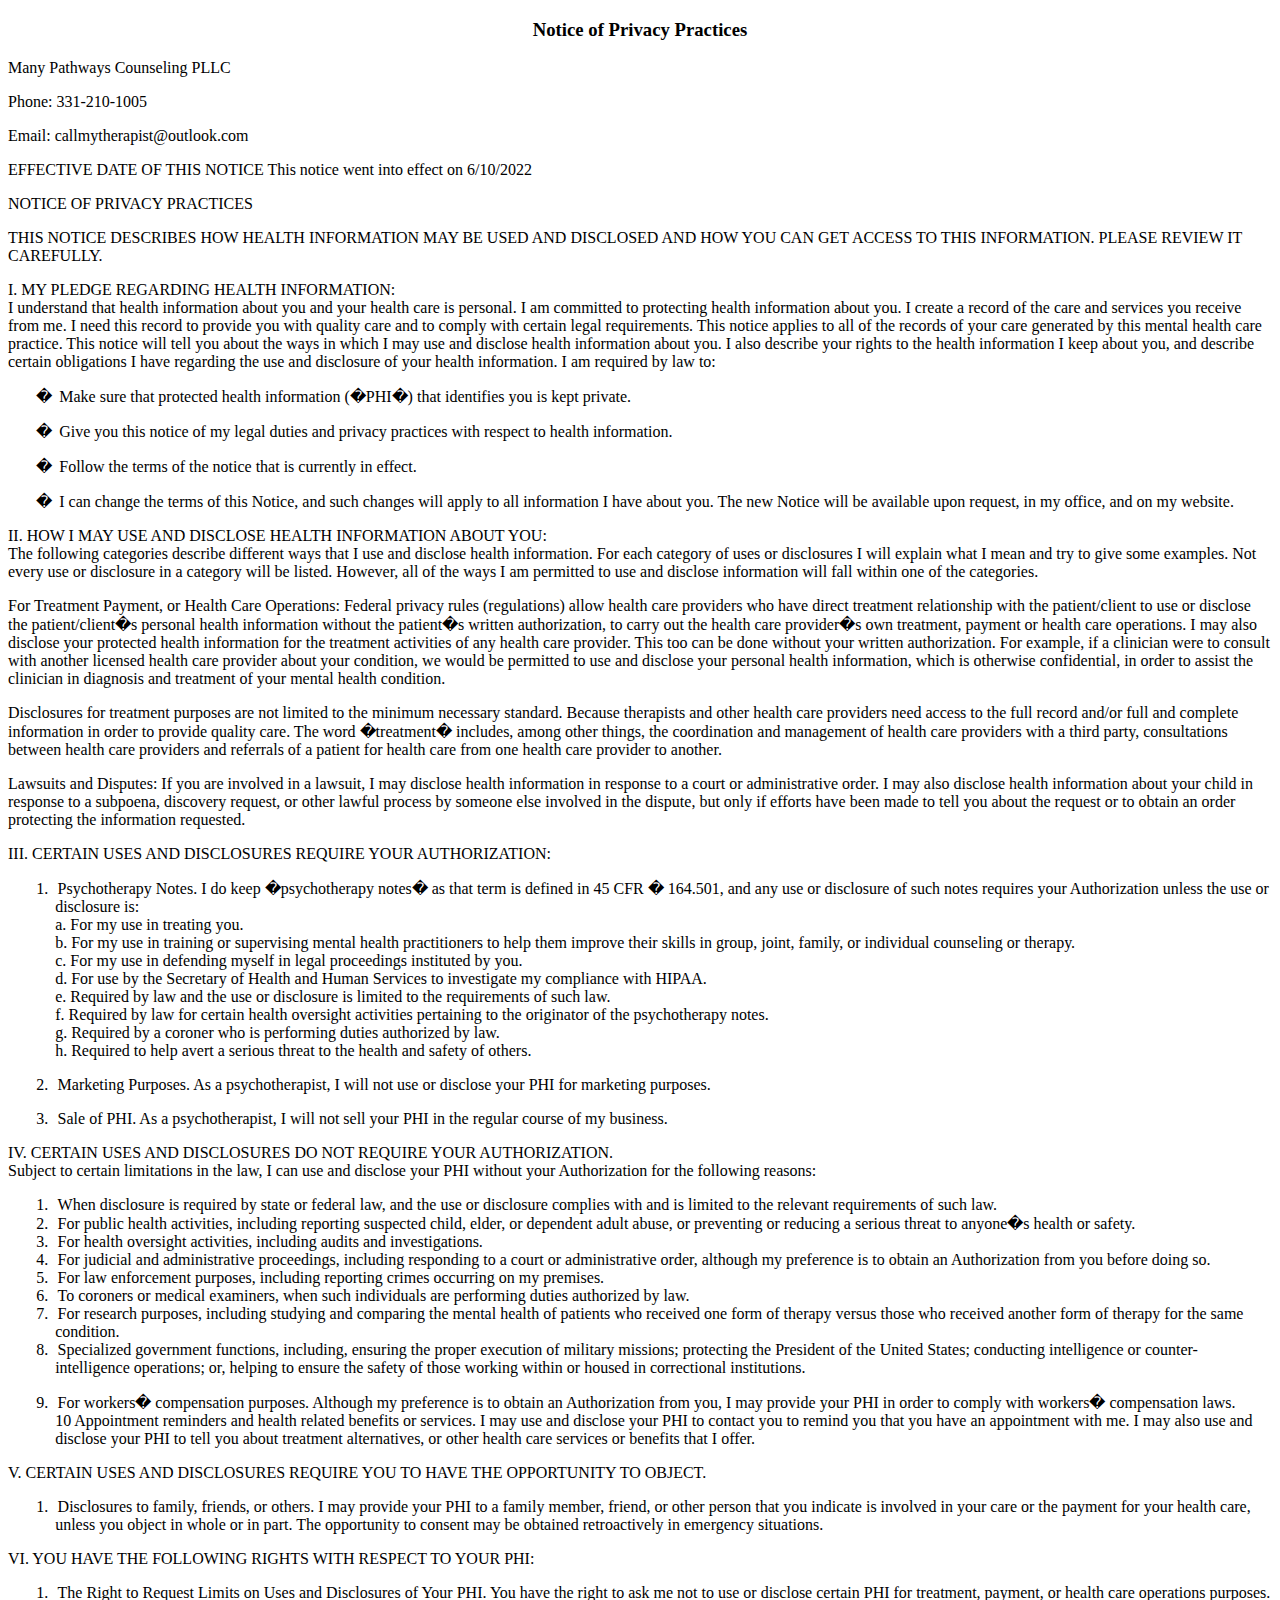
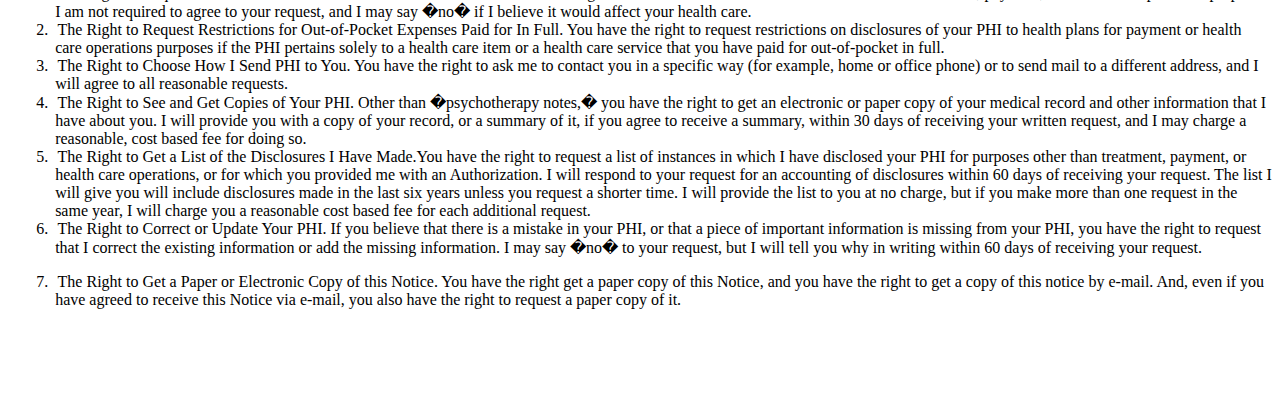
<file: PrivacyPractices.htm>
<!DOCTYPE html>
<html lang="en">
<head>

</head>

<body lang=EN-US style='tab-interval:.5in;word-wrap:break-word'>

<div class=WordSection1>

<h3 align=center style='text-align:center'><span style='mso-fareast-font-family:
NSimSun'>Notice of Privacy Practices<o:p></o:p></span></h3>

<p class=Textbody>Many Pathways Counseling PLLC<o:p></o:p></p>

<p class=Textbody>Phone: 331-210-1005<o:p></o:p></p>

<p class=Textbody>Email: callmytherapist@outlook.com<o:p></o:p></p>

<p class=Textbody>EFFECTIVE DATE OF THIS NOTICE This notice went into effect on
6/10/2022<o:p></o:p></p>

<p class=Textbody>NOTICE OF PRIVACY PRACTICES<o:p></o:p></p>

<p class=Textbody>THIS NOTICE DESCRIBES HOW HEALTH INFORMATION MAY BE USED AND
DISCLOSED AND HOW YOU CAN GET ACCESS TO THIS INFORMATION. PLEASE REVIEW IT
CAREFULLY.<o:p></o:p></p>

<p class=Textbody>I. MY PLEDGE REGARDING HEALTH INFORMATION:<br>
I understand that health information about you and your health care is
personal. I am committed to protecting health information about you. I create a
record of the care and services you receive from me. I need this record to
provide you with quality care and to comply with certain legal requirements.
This notice applies to <span class=GramE>all of</span> the records of your care
generated by this mental health care practice. This notice will tell you about
the ways in which I may use and disclose health information about you. I also
describe your rights to the health information I keep about <span class=GramE>you,
and</span> describe certain obligations I have regarding the use and disclosure
of your health information. I am required by law to:<o:p></o:p></p>

<p class=Textbody style='margin-left:35.35pt;text-indent:-14.15pt;mso-list:
l3 level1 lfo1'><![if !supportLists]><span style='font-family:OpenSymbol;
mso-fareast-font-family:OpenSymbol;mso-bidi-font-family:OpenSymbol'><span
style='mso-list:Ignore'>�<span style='font:7.0pt "Times New Roman"'>&nbsp;&nbsp;
</span></span></span><![endif]>Make sure that protected health information
(�PHI�) that identifies you is kept private.<o:p></o:p></p>

<p class=Textbody style='margin-left:35.35pt;text-indent:-14.15pt;mso-list:
l3 level1 lfo1'><![if !supportLists]><span style='font-family:OpenSymbol;
mso-fareast-font-family:OpenSymbol;mso-bidi-font-family:OpenSymbol'><span
style='mso-list:Ignore'>�<span style='font:7.0pt "Times New Roman"'>&nbsp;&nbsp;
</span></span></span><![endif]>Give you this notice of my legal duties and
privacy practices with respect to health information.<o:p></o:p></p>

<p class=Textbody style='margin-left:35.35pt;text-indent:-14.15pt;mso-list:
l3 level1 lfo1'><![if !supportLists]><span style='font-family:OpenSymbol;
mso-fareast-font-family:OpenSymbol;mso-bidi-font-family:OpenSymbol'><span
style='mso-list:Ignore'>�<span style='font:7.0pt "Times New Roman"'>&nbsp;&nbsp;
</span></span></span><![endif]>Follow the terms of the notice that is currently
in effect.<o:p></o:p></p>

<p class=Textbody style='margin-left:35.35pt;text-indent:-14.15pt;mso-list:
l3 level1 lfo1'><![if !supportLists]><span style='font-family:OpenSymbol;
mso-fareast-font-family:OpenSymbol;mso-bidi-font-family:OpenSymbol'><span
style='mso-list:Ignore'>�<span style='font:7.0pt "Times New Roman"'>&nbsp;&nbsp;
</span></span></span><![endif]>I can change the terms of this Notice, and such
changes will apply to all information I have about you. The new Notice will be
available upon request, in my office, and on my website.<o:p></o:p></p>

<p class=Textbody>II. HOW I MAY USE AND DISCLOSE HEALTH INFORMATION ABOUT YOU:<br>
The following categories describe different ways that I use and disclose health
information. For each category of uses or disclosures I will explain what I
mean and try to give some examples. Not every use or disclosure in a category
will be listed. However, <span class=GramE>all of</span> the ways I am
permitted to use and disclose information will fall within one of the
categories.<o:p></o:p></p>

<p class=Textbody>For Treatment Payment, or Health Care Operations: Federal
privacy rules (regulations) allow health care providers who have direct
treatment relationship with the patient/client to use or disclose the
patient/client�s personal health information without the patient�s written
authorization, to carry out the health care provider�s own treatment, <span
class=GramE>payment</span> or health care operations. I may also disclose your
protected health information for the treatment activities of any health care
provider. This too can be done without your written authorization. For example,
if a clinician were to consult with another licensed health care provider about
your condition, we would be permitted to use and disclose your personal health
information, which is otherwise confidential, <span class=GramE>in order to</span>
assist the clinician in diagnosis and treatment of your mental health
condition.<o:p></o:p></p>

<p class=Textbody>Disclosures for treatment purposes are not limited to the
minimum necessary standard. Because therapists and other health care providers
need access to the full record and/or full and complete information <span
class=GramE>in order to</span> provide quality care. The word �treatment�
includes, among other things, the coordination and management of health care
providers with a third party, consultations between health care providers and
referrals of a patient for health care from one health care provider to
another.<o:p></o:p></p>

<p class=Textbody>Lawsuits and Disputes: If you are involved in a lawsuit, I
may disclose health information in response to a court or administrative order.
I may also disclose health information about your child in response to a
subpoena, discovery request, or other lawful process by someone else involved
in the dispute, but only if efforts have been made to tell you about the
request or to obtain an order protecting the information requested.<o:p></o:p></p>

<p class=Textbody>III. CERTAIN USES AND DISCLOSURES REQUIRE YOUR AUTHORIZATION:<o:p></o:p></p>

<p class=Textbody style='margin-left:35.35pt;text-indent:-14.15pt;mso-list:
l1 level1 lfo2'><![if !supportLists]><span style='mso-fareast-font-family:"Liberation Serif";
mso-bidi-font-family:"Liberation Serif"'><span style='mso-list:Ignore'>1.<span
style='font:7.0pt "Times New Roman"'>&nbsp;&nbsp;&nbsp; </span></span></span><![endif]>Psychotherapy
Notes. I do keep �psychotherapy notes� as that term is defined in 45 CFR �
164.501, and any use or disclosure of such notes requires your Authorization
unless the use or disclosure is:<br>
a. For my use in treating you.<br>
b. For my use in training or supervising mental health practitioners to help
them improve their skills in group, joint, family, or individual counseling or
therapy.<br>
c. For my use in defending myself in legal proceedings instituted by you.<br>
d. For use by the Secretary of Health and Human Services to investigate my
compliance with HIPAA.<br>
e. Required by law and the use or disclosure is limited to the requirements of
such law.<br>
f. Required by law for certain health oversight activities pertaining to the
originator of the psychotherapy notes.<br>
g. Required by a coroner who is performing duties authorized by law.<br>
h. Required to help avert a serious threat to the health and safety of others.<o:p></o:p></p>

<p class=Textbody style='margin-left:35.35pt;text-indent:-14.15pt;mso-list:
l1 level1 lfo2'><![if !supportLists]><span style='mso-fareast-font-family:"Liberation Serif";
mso-bidi-font-family:"Liberation Serif"'><span style='mso-list:Ignore'>2.<span
style='font:7.0pt "Times New Roman"'>&nbsp;&nbsp;&nbsp; </span></span></span><![endif]>Marketing
Purposes. As a psychotherapist, I will not use or disclose your PHI for
marketing purposes.<o:p></o:p></p>

<p class=Textbody style='margin-left:35.35pt;text-indent:-14.15pt;mso-list:
l1 level1 lfo2'><![if !supportLists]><span style='mso-fareast-font-family:"Liberation Serif";
mso-bidi-font-family:"Liberation Serif"'><span style='mso-list:Ignore'>3.<span
style='font:7.0pt "Times New Roman"'>&nbsp;&nbsp;&nbsp; </span></span></span><![endif]>Sale
of PHI. As a psychotherapist, I will not sell your PHI in the regular course of
my business.<o:p></o:p></p>

<p class=Textbody>IV. CERTAIN USES AND DISCLOSURES DO NOT REQUIRE YOUR
AUTHORIZATION.<br>
Subject to certain limitations in the law, I can use and disclose your PHI
without your Authorization for the following reasons:<o:p></o:p></p>

<p class=Textbody style='margin-top:0in;margin-right:0in;margin-bottom:0in;
margin-left:35.35pt;text-indent:-14.15pt;mso-list:l2 level1 lfo3'><![if !supportLists]><span
style='mso-fareast-font-family:"Liberation Serif";mso-bidi-font-family:"Liberation Serif"'><span
style='mso-list:Ignore'>1.<span style='font:7.0pt "Times New Roman"'>&nbsp;&nbsp;&nbsp;
</span></span></span><![endif]>When disclosure is required by state or federal
law, and the use or disclosure complies with and is limited to the relevant
requirements of such law.<o:p></o:p></p>

<p class=Textbody style='margin-top:0in;margin-right:0in;margin-bottom:0in;
margin-left:35.35pt;text-indent:-14.15pt;mso-list:l2 level1 lfo3'><![if !supportLists]><span
style='mso-fareast-font-family:"Liberation Serif";mso-bidi-font-family:"Liberation Serif"'><span
style='mso-list:Ignore'>2.<span style='font:7.0pt "Times New Roman"'>&nbsp;&nbsp;&nbsp;
</span></span></span><![endif]>For public health activities, including
reporting suspected child, elder, or dependent adult abuse, or preventing or
reducing a serious threat to anyone�s health or safety.<o:p></o:p></p>

<p class=Textbody style='margin-top:0in;margin-right:0in;margin-bottom:0in;
margin-left:35.35pt;text-indent:-14.15pt;mso-list:l2 level1 lfo3'><![if !supportLists]><span
style='mso-fareast-font-family:"Liberation Serif";mso-bidi-font-family:"Liberation Serif"'><span
style='mso-list:Ignore'>3.<span style='font:7.0pt "Times New Roman"'>&nbsp;&nbsp;&nbsp;
</span></span></span><![endif]>For health oversight activities, including
audits and investigations.<o:p></o:p></p>

<p class=Textbody style='margin-top:0in;margin-right:0in;margin-bottom:0in;
margin-left:35.35pt;text-indent:-14.15pt;mso-list:l2 level1 lfo3'><![if !supportLists]><span
style='mso-fareast-font-family:"Liberation Serif";mso-bidi-font-family:"Liberation Serif"'><span
style='mso-list:Ignore'>4.<span style='font:7.0pt "Times New Roman"'>&nbsp;&nbsp;&nbsp;
</span></span></span><![endif]>For judicial and administrative proceedings,
including responding to a court or administrative order, although my preference
is to obtain an Authorization from you before doing so.<o:p></o:p></p>

<p class=Textbody style='margin-top:0in;margin-right:0in;margin-bottom:0in;
margin-left:35.35pt;text-indent:-14.15pt;mso-list:l2 level1 lfo3'><![if !supportLists]><span
style='mso-fareast-font-family:"Liberation Serif";mso-bidi-font-family:"Liberation Serif"'><span
style='mso-list:Ignore'>5.<span style='font:7.0pt "Times New Roman"'>&nbsp;&nbsp;&nbsp;
</span></span></span><![endif]>For law enforcement purposes, including
reporting crimes occurring on my premises.<o:p></o:p></p>

<p class=Textbody style='margin-top:0in;margin-right:0in;margin-bottom:0in;
margin-left:35.35pt;text-indent:-14.15pt;mso-list:l2 level1 lfo3'><![if !supportLists]><span
style='mso-fareast-font-family:"Liberation Serif";mso-bidi-font-family:"Liberation Serif"'><span
style='mso-list:Ignore'>6.<span style='font:7.0pt "Times New Roman"'>&nbsp;&nbsp;&nbsp;
</span></span></span><![endif]>To coroners or medical examiners, when such
individuals are performing duties authorized by law.<o:p></o:p></p>

<p class=Textbody style='margin-top:0in;margin-right:0in;margin-bottom:0in;
margin-left:35.35pt;text-indent:-14.15pt;mso-list:l2 level1 lfo3'><![if !supportLists]><span
style='mso-fareast-font-family:"Liberation Serif";mso-bidi-font-family:"Liberation Serif"'><span
style='mso-list:Ignore'>7.<span style='font:7.0pt "Times New Roman"'>&nbsp;&nbsp;&nbsp;
</span></span></span><![endif]>For research purposes, including studying and
comparing the mental health of patients who received one form of therapy versus
those who received another form of therapy for the same condition.<o:p></o:p></p>

<p class=Textbody style='margin-top:0in;margin-right:0in;margin-bottom:0in;
margin-left:35.35pt;text-indent:-14.15pt;mso-list:l2 level1 lfo3'><![if !supportLists]><span
style='mso-fareast-font-family:"Liberation Serif";mso-bidi-font-family:"Liberation Serif"'><span
style='mso-list:Ignore'>8.<span style='font:7.0pt "Times New Roman"'>&nbsp;&nbsp;&nbsp;
</span></span></span><![endif]>Specialized government functions, including,
ensuring the proper execution of military missions; protecting the President of
the United States; conducting intelligence or counter-intelligence operations;
or, helping to ensure the safety of those working within or housed in
correctional institutions.<o:p></o:p></p>

<p class=Textbody style='margin-left:35.35pt;text-indent:-14.15pt;mso-list:
l2 level1 lfo3'><![if !supportLists]><span style='mso-fareast-font-family:"Liberation Serif";
mso-bidi-font-family:"Liberation Serif"'><span style='mso-list:Ignore'>9.<span
style='font:7.0pt "Times New Roman"'>&nbsp;&nbsp;&nbsp; </span></span></span><![endif]>For
workers� compensation purposes. Although my preference is to obtain an
Authorization from you, I may provide your PHI <span class=GramE>in order to</span>
comply with workers� compensation laws.<br>
10 Appointment reminders and health related benefits or services. I may use and
disclose your PHI to contact you to remind you that you have an appointment
with me. I may also use and disclose your PHI to tell you about treatment
alternatives, or other health care services or benefits that I offer.<o:p></o:p></p>

<p class=Textbody>V. CERTAIN USES AND DISCLOSURES REQUIRE YOU TO HAVE THE
OPPORTUNITY TO OBJECT.<o:p></o:p></p>

<p class=Textbody style='margin-left:35.35pt;text-indent:-14.15pt;mso-list:
l4 level1 lfo4'><![if !supportLists]><span style='mso-fareast-font-family:"Liberation Serif";
mso-bidi-font-family:"Liberation Serif"'><span style='mso-list:Ignore'>1.<span
style='font:7.0pt "Times New Roman"'>&nbsp;&nbsp;&nbsp; </span></span></span><![endif]>Disclosures
to family, friends, or others. I may provide your PHI to a family member,
friend, or other person that you indicate is involved in your care or the
payment for your health care, unless you object in whole or in part. The
opportunity to consent may be obtained retroactively in emergency situations.<o:p></o:p></p>

<p class=Textbody>VI. YOU HAVE THE FOLLOWING RIGHTS WITH RESPECT TO YOUR PHI:<o:p></o:p></p>

<p class=Textbody style='margin-top:0in;margin-right:0in;margin-bottom:0in;
margin-left:35.35pt;text-indent:-14.15pt;mso-list:l0 level1 lfo5'><![if !supportLists]><span
style='mso-fareast-font-family:"Liberation Serif";mso-bidi-font-family:"Liberation Serif"'><span
style='mso-list:Ignore'>1.<span style='font:7.0pt "Times New Roman"'>&nbsp;&nbsp;&nbsp;
</span></span></span><![endif]>The Right to Request Limits on Uses and
Disclosures of Your PHI. You have the right to ask me not to use or disclose
certain PHI for treatment, payment, or health care operations purposes. I am
not required to agree to your request, and I may say �no� if I <span
class=GramE>believe</span> it would affect your health care.<o:p></o:p></p>

<p class=Textbody style='margin-top:0in;margin-right:0in;margin-bottom:0in;
margin-left:35.35pt;text-indent:-14.15pt;mso-list:l0 level1 lfo5'><![if !supportLists]><span
style='mso-fareast-font-family:"Liberation Serif";mso-bidi-font-family:"Liberation Serif"'><span
style='mso-list:Ignore'>2.<span style='font:7.0pt "Times New Roman"'>&nbsp;&nbsp;&nbsp;
</span></span></span><![endif]>The Right to Request Restrictions for
Out-of-Pocket Expenses Paid for In Full. You have the right to request
restrictions on disclosures of your PHI to health plans for payment or health
care operations purposes if the PHI pertains solely to a health care item or a
health care service that you have paid for out-of-pocket in full.<o:p></o:p></p>

<p class=Textbody style='margin-top:0in;margin-right:0in;margin-bottom:0in;
margin-left:35.35pt;text-indent:-14.15pt;mso-list:l0 level1 lfo5'><![if !supportLists]><span
style='mso-fareast-font-family:"Liberation Serif";mso-bidi-font-family:"Liberation Serif"'><span
style='mso-list:Ignore'>3.<span style='font:7.0pt "Times New Roman"'>&nbsp;&nbsp;&nbsp;
</span></span></span><![endif]>The Right to Choose How I Send PHI to You. You
have the right to ask me to contact you in a specific way (for example, home or
office phone) or to send mail to a different address, and I will agree to all
reasonable requests.<o:p></o:p></p>

<p class=Textbody style='margin-top:0in;margin-right:0in;margin-bottom:0in;
margin-left:35.35pt;text-indent:-14.15pt;mso-list:l0 level1 lfo5'><![if !supportLists]><span
style='mso-fareast-font-family:"Liberation Serif";mso-bidi-font-family:"Liberation Serif"'><span
style='mso-list:Ignore'>4.<span style='font:7.0pt "Times New Roman"'>&nbsp;&nbsp;&nbsp;
</span></span></span><![endif]>The Right to See and Get Copies of Your PHI.
Other than �psychotherapy notes,� you have the right to get an electronic or
paper copy of your medical record and other information that I have about you.
I will provide you with a copy of your record, or a summary of it, if you agree
to receive a summary, within 30 days of receiving your written request, and I
may charge a reasonable, <span class=GramE>cost based</span> fee for doing so.<o:p></o:p></p>

<p class=Textbody style='margin-top:0in;margin-right:0in;margin-bottom:0in;
margin-left:35.35pt;text-indent:-14.15pt;mso-list:l0 level1 lfo5'><![if !supportLists]><span
style='mso-fareast-font-family:"Liberation Serif";mso-bidi-font-family:"Liberation Serif"'><span
style='mso-list:Ignore'>5.<span style='font:7.0pt "Times New Roman"'>&nbsp;&nbsp;&nbsp;
</span></span></span><![endif]>The Right to Get a List of the Disclosures I
Have <span class=SpellE>Made.You</span> have the right to request a list of
instances in which I have disclosed your PHI for purposes other than treatment,
payment, or health care operations, or for which you provided me with an
Authorization. I will respond to your request for an accounting of disclosures
within 60 days of receiving your request. The list I will give you will include
disclosures made in the last six years unless you request a shorter time. I
will provide the list to you at no charge, but if you make more than one
request in the same year, I will charge you a reasonable <span class=GramE>cost
based</span> fee for each additional request.<o:p></o:p></p>

<p class=Textbody style='margin-top:0in;margin-right:0in;margin-bottom:0in;
margin-left:35.35pt;text-indent:-14.15pt;mso-list:l0 level1 lfo5'><![if !supportLists]><span
style='mso-fareast-font-family:"Liberation Serif";mso-bidi-font-family:"Liberation Serif"'><span
style='mso-list:Ignore'>6.<span style='font:7.0pt "Times New Roman"'>&nbsp;&nbsp;&nbsp;
</span></span></span><![endif]>The Right to Correct or Update Your PHI. If you
believe that there is a mistake in your PHI, or that a piece of important
information is missing from your PHI, you have the right to request that I
correct the existing information or add the missing information. I may say �no�
to your request, but I will tell you why in writing within 60 days of receiving
your request.<o:p></o:p></p>

<p class=Textbody style='margin-left:35.35pt;text-indent:-14.15pt;mso-list:
l0 level1 lfo5'><![if !supportLists]><span style='mso-fareast-font-family:"Liberation Serif";
mso-bidi-font-family:"Liberation Serif"'><span style='mso-list:Ignore'>7.<span
style='font:7.0pt "Times New Roman"'>&nbsp;&nbsp;&nbsp; </span></span></span><![endif]>The
Right to Get a Paper or Electronic Copy of this Notice. You have the right get
a paper copy of this Notice, and you have the right to get a copy of this
notice by e-mail. And, even if you have agreed to receive this Notice via
e-mail, you also have the right to request a paper copy of it.<o:p></o:p></p>

<p class=Textbody><o:p>&nbsp;</o:p></p>

<p class=MsoNormal><o:p>&nbsp;</o:p></p>

</div>

</body>

</html>
</file>
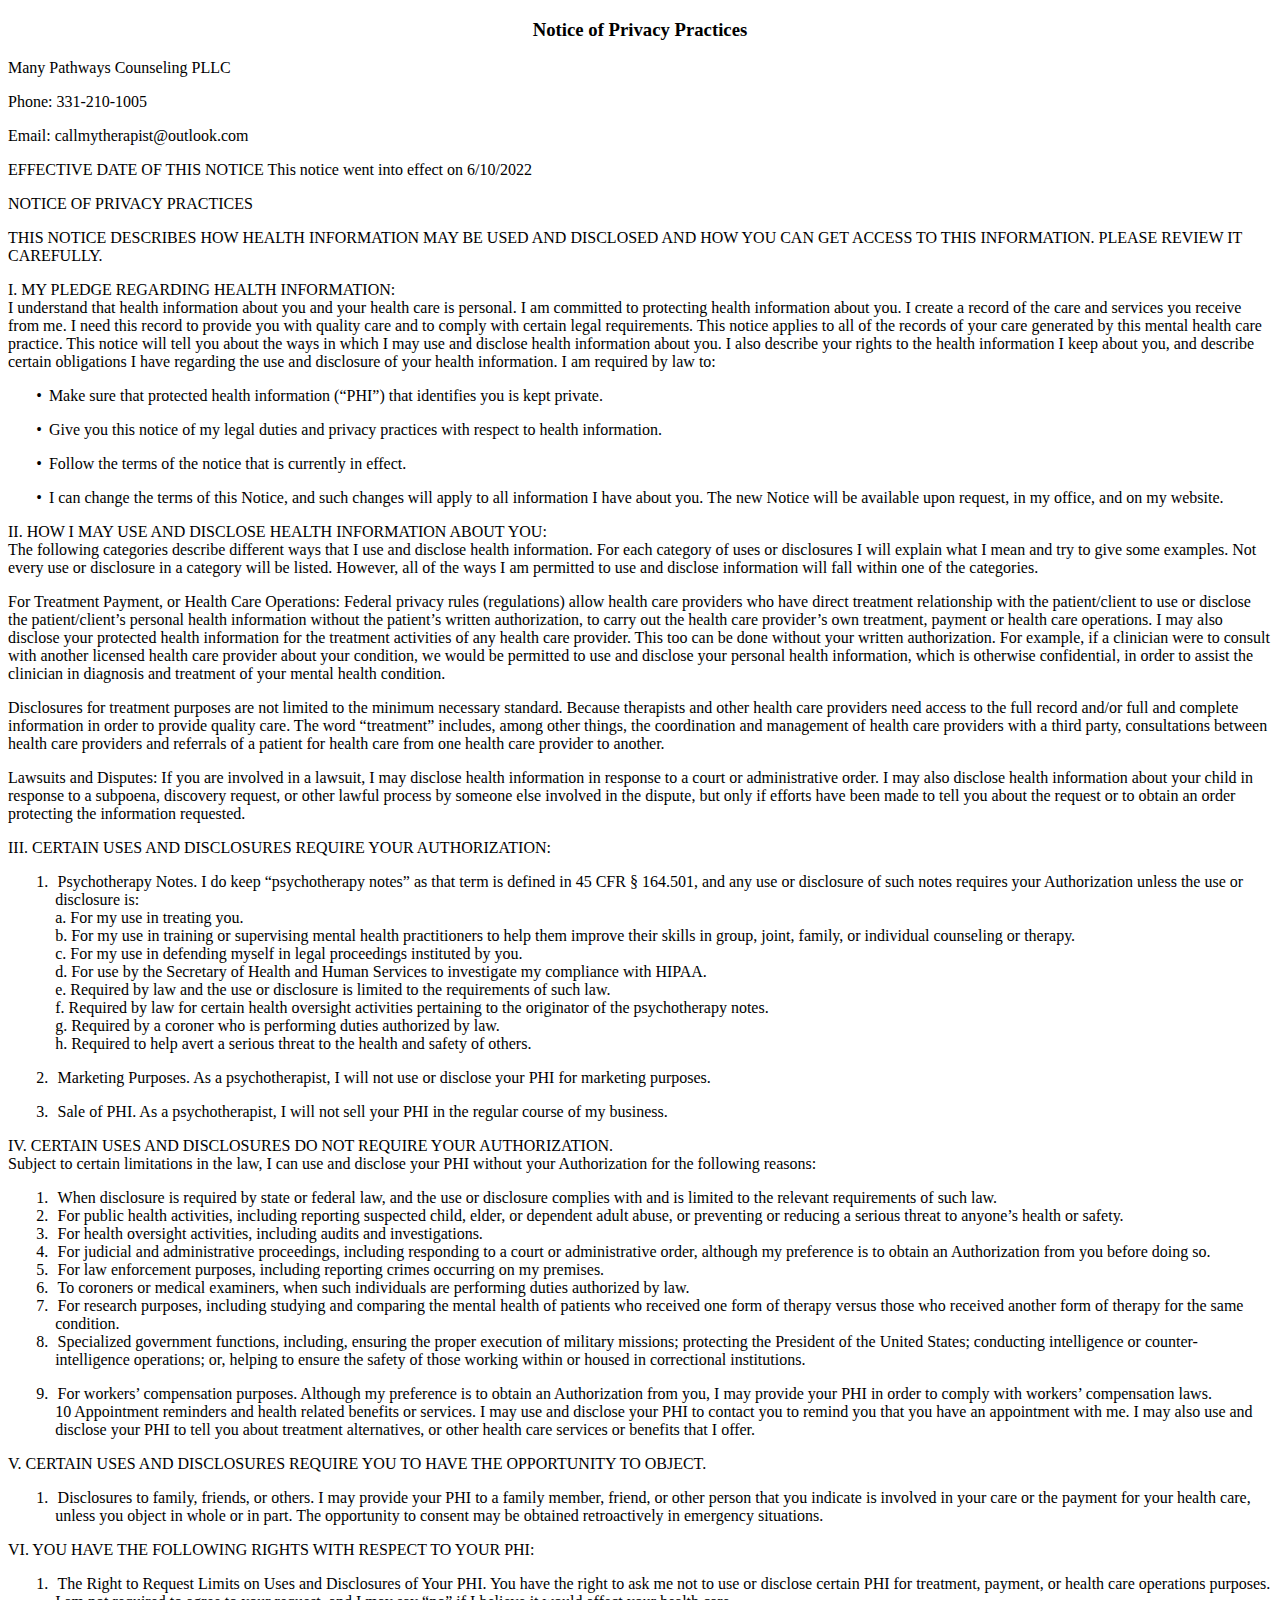
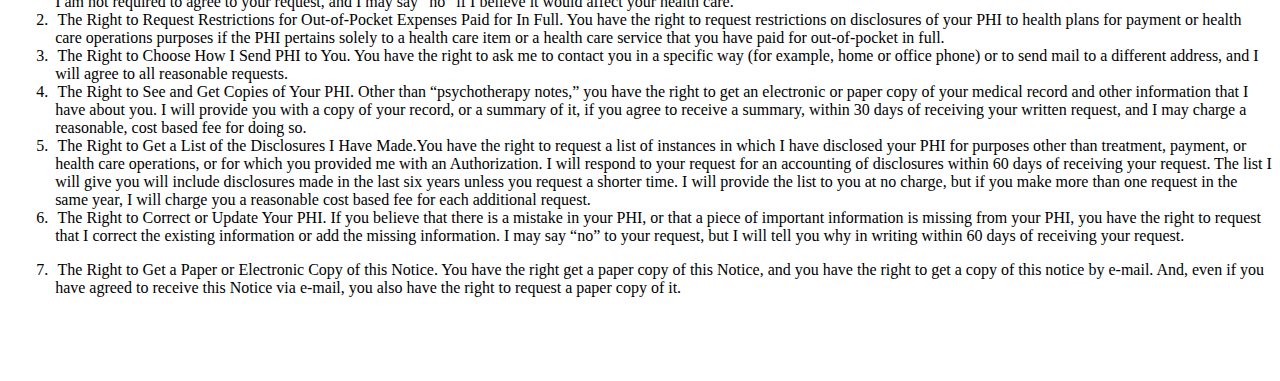
<file: privacyPractices.html>
<!DOCTYPE html>
<html lang="en">
<head>

</head>

<body lang=EN-US style='tab-interval:.5in;word-wrap:break-word'>

<div class=WordSection1>

<h3 align=center style='text-align:center'><span style='mso-fareast-font-family:
NSimSun'>Notice of Privacy Practices<o:p></o:p></span></h3>

<p class=Textbody>Many Pathways Counseling PLLC<o:p></o:p></p>

<p class=Textbody>Phone: 331-210-1005<o:p></o:p></p>

<p class=Textbody>Email: callmytherapist@outlook.com<o:p></o:p></p>

<p class=Textbody>EFFECTIVE DATE OF THIS NOTICE This notice went into effect on
6/10/2022<o:p></o:p></p>

<p class=Textbody>NOTICE OF PRIVACY PRACTICES<o:p></o:p></p>

<p class=Textbody>THIS NOTICE DESCRIBES HOW HEALTH INFORMATION MAY BE USED AND
DISCLOSED AND HOW YOU CAN GET ACCESS TO THIS INFORMATION. PLEASE REVIEW IT
CAREFULLY.<o:p></o:p></p>

<p class=Textbody>I. MY PLEDGE REGARDING HEALTH INFORMATION:<br>
I understand that health information about you and your health care is
personal. I am committed to protecting health information about you. I create a
record of the care and services you receive from me. I need this record to
provide you with quality care and to comply with certain legal requirements.
This notice applies to <span class=GramE>all of</span> the records of your care
generated by this mental health care practice. This notice will tell you about
the ways in which I may use and disclose health information about you. I also
describe your rights to the health information I keep about <span class=GramE>you,
and</span> describe certain obligations I have regarding the use and disclosure
of your health information. I am required by law to:<o:p></o:p></p>

<p class=Textbody style='margin-left:35.35pt;text-indent:-14.15pt;mso-list:
l3 level1 lfo1'><![if !supportLists]><span style='font-family:OpenSymbol;
mso-fareast-font-family:OpenSymbol;mso-bidi-font-family:OpenSymbol'><span
style='mso-list:Ignore'>•<span style='font:7.0pt "Times New Roman"'>&nbsp;&nbsp;
</span></span></span><![endif]>Make sure that protected health information
(“PHI”) that identifies you is kept private.<o:p></o:p></p>

<p class=Textbody style='margin-left:35.35pt;text-indent:-14.15pt;mso-list:
l3 level1 lfo1'><![if !supportLists]><span style='font-family:OpenSymbol;
mso-fareast-font-family:OpenSymbol;mso-bidi-font-family:OpenSymbol'><span
style='mso-list:Ignore'>•<span style='font:7.0pt "Times New Roman"'>&nbsp;&nbsp;
</span></span></span><![endif]>Give you this notice of my legal duties and
privacy practices with respect to health information.<o:p></o:p></p>

<p class=Textbody style='margin-left:35.35pt;text-indent:-14.15pt;mso-list:
l3 level1 lfo1'><![if !supportLists]><span style='font-family:OpenSymbol;
mso-fareast-font-family:OpenSymbol;mso-bidi-font-family:OpenSymbol'><span
style='mso-list:Ignore'>•<span style='font:7.0pt "Times New Roman"'>&nbsp;&nbsp;
</span></span></span><![endif]>Follow the terms of the notice that is currently
in effect.<o:p></o:p></p>

<p class=Textbody style='margin-left:35.35pt;text-indent:-14.15pt;mso-list:
l3 level1 lfo1'><![if !supportLists]><span style='font-family:OpenSymbol;
mso-fareast-font-family:OpenSymbol;mso-bidi-font-family:OpenSymbol'><span
style='mso-list:Ignore'>•<span style='font:7.0pt "Times New Roman"'>&nbsp;&nbsp;
</span></span></span><![endif]>I can change the terms of this Notice, and such
changes will apply to all information I have about you. The new Notice will be
available upon request, in my office, and on my website.<o:p></o:p></p>

<p class=Textbody>II. HOW I MAY USE AND DISCLOSE HEALTH INFORMATION ABOUT YOU:<br>
The following categories describe different ways that I use and disclose health
information. For each category of uses or disclosures I will explain what I
mean and try to give some examples. Not every use or disclosure in a category
will be listed. However, <span class=GramE>all of</span> the ways I am
permitted to use and disclose information will fall within one of the
categories.<o:p></o:p></p>

<p class=Textbody>For Treatment Payment, or Health Care Operations: Federal
privacy rules (regulations) allow health care providers who have direct
treatment relationship with the patient/client to use or disclose the
patient/client’s personal health information without the patient’s written
authorization, to carry out the health care provider’s own treatment, <span
class=GramE>payment</span> or health care operations. I may also disclose your
protected health information for the treatment activities of any health care
provider. This too can be done without your written authorization. For example,
if a clinician were to consult with another licensed health care provider about
your condition, we would be permitted to use and disclose your personal health
information, which is otherwise confidential, <span class=GramE>in order to</span>
assist the clinician in diagnosis and treatment of your mental health
condition.<o:p></o:p></p>

<p class=Textbody>Disclosures for treatment purposes are not limited to the
minimum necessary standard. Because therapists and other health care providers
need access to the full record and/or full and complete information <span
class=GramE>in order to</span> provide quality care. The word “treatment”
includes, among other things, the coordination and management of health care
providers with a third party, consultations between health care providers and
referrals of a patient for health care from one health care provider to
another.<o:p></o:p></p>

<p class=Textbody>Lawsuits and Disputes: If you are involved in a lawsuit, I
may disclose health information in response to a court or administrative order.
I may also disclose health information about your child in response to a
subpoena, discovery request, or other lawful process by someone else involved
in the dispute, but only if efforts have been made to tell you about the
request or to obtain an order protecting the information requested.<o:p></o:p></p>

<p class=Textbody>III. CERTAIN USES AND DISCLOSURES REQUIRE YOUR AUTHORIZATION:<o:p></o:p></p>

<p class=Textbody style='margin-left:35.35pt;text-indent:-14.15pt;mso-list:
l1 level1 lfo2'><![if !supportLists]><span style='mso-fareast-font-family:"Liberation Serif";
mso-bidi-font-family:"Liberation Serif"'><span style='mso-list:Ignore'>1.<span
style='font:7.0pt "Times New Roman"'>&nbsp;&nbsp;&nbsp; </span></span></span><![endif]>Psychotherapy
Notes. I do keep “psychotherapy notes” as that term is defined in 45 CFR §
164.501, and any use or disclosure of such notes requires your Authorization
unless the use or disclosure is:<br>
a. For my use in treating you.<br>
b. For my use in training or supervising mental health practitioners to help
them improve their skills in group, joint, family, or individual counseling or
therapy.<br>
c. For my use in defending myself in legal proceedings instituted by you.<br>
d. For use by the Secretary of Health and Human Services to investigate my
compliance with HIPAA.<br>
e. Required by law and the use or disclosure is limited to the requirements of
such law.<br>
f. Required by law for certain health oversight activities pertaining to the
originator of the psychotherapy notes.<br>
g. Required by a coroner who is performing duties authorized by law.<br>
h. Required to help avert a serious threat to the health and safety of others.<o:p></o:p></p>

<p class=Textbody style='margin-left:35.35pt;text-indent:-14.15pt;mso-list:
l1 level1 lfo2'><![if !supportLists]><span style='mso-fareast-font-family:"Liberation Serif";
mso-bidi-font-family:"Liberation Serif"'><span style='mso-list:Ignore'>2.<span
style='font:7.0pt "Times New Roman"'>&nbsp;&nbsp;&nbsp; </span></span></span><![endif]>Marketing
Purposes. As a psychotherapist, I will not use or disclose your PHI for
marketing purposes.<o:p></o:p></p>

<p class=Textbody style='margin-left:35.35pt;text-indent:-14.15pt;mso-list:
l1 level1 lfo2'><![if !supportLists]><span style='mso-fareast-font-family:"Liberation Serif";
mso-bidi-font-family:"Liberation Serif"'><span style='mso-list:Ignore'>3.<span
style='font:7.0pt "Times New Roman"'>&nbsp;&nbsp;&nbsp; </span></span></span><![endif]>Sale
of PHI. As a psychotherapist, I will not sell your PHI in the regular course of
my business.<o:p></o:p></p>

<p class=Textbody>IV. CERTAIN USES AND DISCLOSURES DO NOT REQUIRE YOUR
AUTHORIZATION.<br>
Subject to certain limitations in the law, I can use and disclose your PHI
without your Authorization for the following reasons:<o:p></o:p></p>

<p class=Textbody style='margin-top:0in;margin-right:0in;margin-bottom:0in;
margin-left:35.35pt;text-indent:-14.15pt;mso-list:l2 level1 lfo3'><![if !supportLists]><span
style='mso-fareast-font-family:"Liberation Serif";mso-bidi-font-family:"Liberation Serif"'><span
style='mso-list:Ignore'>1.<span style='font:7.0pt "Times New Roman"'>&nbsp;&nbsp;&nbsp;
</span></span></span><![endif]>When disclosure is required by state or federal
law, and the use or disclosure complies with and is limited to the relevant
requirements of such law.<o:p></o:p></p>

<p class=Textbody style='margin-top:0in;margin-right:0in;margin-bottom:0in;
margin-left:35.35pt;text-indent:-14.15pt;mso-list:l2 level1 lfo3'><![if !supportLists]><span
style='mso-fareast-font-family:"Liberation Serif";mso-bidi-font-family:"Liberation Serif"'><span
style='mso-list:Ignore'>2.<span style='font:7.0pt "Times New Roman"'>&nbsp;&nbsp;&nbsp;
</span></span></span><![endif]>For public health activities, including
reporting suspected child, elder, or dependent adult abuse, or preventing or
reducing a serious threat to anyone’s health or safety.<o:p></o:p></p>

<p class=Textbody style='margin-top:0in;margin-right:0in;margin-bottom:0in;
margin-left:35.35pt;text-indent:-14.15pt;mso-list:l2 level1 lfo3'><![if !supportLists]><span
style='mso-fareast-font-family:"Liberation Serif";mso-bidi-font-family:"Liberation Serif"'><span
style='mso-list:Ignore'>3.<span style='font:7.0pt "Times New Roman"'>&nbsp;&nbsp;&nbsp;
</span></span></span><![endif]>For health oversight activities, including
audits and investigations.<o:p></o:p></p>

<p class=Textbody style='margin-top:0in;margin-right:0in;margin-bottom:0in;
margin-left:35.35pt;text-indent:-14.15pt;mso-list:l2 level1 lfo3'><![if !supportLists]><span
style='mso-fareast-font-family:"Liberation Serif";mso-bidi-font-family:"Liberation Serif"'><span
style='mso-list:Ignore'>4.<span style='font:7.0pt "Times New Roman"'>&nbsp;&nbsp;&nbsp;
</span></span></span><![endif]>For judicial and administrative proceedings,
including responding to a court or administrative order, although my preference
is to obtain an Authorization from you before doing so.<o:p></o:p></p>

<p class=Textbody style='margin-top:0in;margin-right:0in;margin-bottom:0in;
margin-left:35.35pt;text-indent:-14.15pt;mso-list:l2 level1 lfo3'><![if !supportLists]><span
style='mso-fareast-font-family:"Liberation Serif";mso-bidi-font-family:"Liberation Serif"'><span
style='mso-list:Ignore'>5.<span style='font:7.0pt "Times New Roman"'>&nbsp;&nbsp;&nbsp;
</span></span></span><![endif]>For law enforcement purposes, including
reporting crimes occurring on my premises.<o:p></o:p></p>

<p class=Textbody style='margin-top:0in;margin-right:0in;margin-bottom:0in;
margin-left:35.35pt;text-indent:-14.15pt;mso-list:l2 level1 lfo3'><![if !supportLists]><span
style='mso-fareast-font-family:"Liberation Serif";mso-bidi-font-family:"Liberation Serif"'><span
style='mso-list:Ignore'>6.<span style='font:7.0pt "Times New Roman"'>&nbsp;&nbsp;&nbsp;
</span></span></span><![endif]>To coroners or medical examiners, when such
individuals are performing duties authorized by law.<o:p></o:p></p>

<p class=Textbody style='margin-top:0in;margin-right:0in;margin-bottom:0in;
margin-left:35.35pt;text-indent:-14.15pt;mso-list:l2 level1 lfo3'><![if !supportLists]><span
style='mso-fareast-font-family:"Liberation Serif";mso-bidi-font-family:"Liberation Serif"'><span
style='mso-list:Ignore'>7.<span style='font:7.0pt "Times New Roman"'>&nbsp;&nbsp;&nbsp;
</span></span></span><![endif]>For research purposes, including studying and
comparing the mental health of patients who received one form of therapy versus
those who received another form of therapy for the same condition.<o:p></o:p></p>

<p class=Textbody style='margin-top:0in;margin-right:0in;margin-bottom:0in;
margin-left:35.35pt;text-indent:-14.15pt;mso-list:l2 level1 lfo3'><![if !supportLists]><span
style='mso-fareast-font-family:"Liberation Serif";mso-bidi-font-family:"Liberation Serif"'><span
style='mso-list:Ignore'>8.<span style='font:7.0pt "Times New Roman"'>&nbsp;&nbsp;&nbsp;
</span></span></span><![endif]>Specialized government functions, including,
ensuring the proper execution of military missions; protecting the President of
the United States; conducting intelligence or counter-intelligence operations;
or, helping to ensure the safety of those working within or housed in
correctional institutions.<o:p></o:p></p>

<p class=Textbody style='margin-left:35.35pt;text-indent:-14.15pt;mso-list:
l2 level1 lfo3'><![if !supportLists]><span style='mso-fareast-font-family:"Liberation Serif";
mso-bidi-font-family:"Liberation Serif"'><span style='mso-list:Ignore'>9.<span
style='font:7.0pt "Times New Roman"'>&nbsp;&nbsp;&nbsp; </span></span></span><![endif]>For
workers’ compensation purposes. Although my preference is to obtain an
Authorization from you, I may provide your PHI <span class=GramE>in order to</span>
comply with workers’ compensation laws.<br>
10 Appointment reminders and health related benefits or services. I may use and
disclose your PHI to contact you to remind you that you have an appointment
with me. I may also use and disclose your PHI to tell you about treatment
alternatives, or other health care services or benefits that I offer.<o:p></o:p></p>

<p class=Textbody>V. CERTAIN USES AND DISCLOSURES REQUIRE YOU TO HAVE THE
OPPORTUNITY TO OBJECT.<o:p></o:p></p>

<p class=Textbody style='margin-left:35.35pt;text-indent:-14.15pt;mso-list:
l4 level1 lfo4'><![if !supportLists]><span style='mso-fareast-font-family:"Liberation Serif";
mso-bidi-font-family:"Liberation Serif"'><span style='mso-list:Ignore'>1.<span
style='font:7.0pt "Times New Roman"'>&nbsp;&nbsp;&nbsp; </span></span></span><![endif]>Disclosures
to family, friends, or others. I may provide your PHI to a family member,
friend, or other person that you indicate is involved in your care or the
payment for your health care, unless you object in whole or in part. The
opportunity to consent may be obtained retroactively in emergency situations.<o:p></o:p></p>

<p class=Textbody>VI. YOU HAVE THE FOLLOWING RIGHTS WITH RESPECT TO YOUR PHI:<o:p></o:p></p>

<p class=Textbody style='margin-top:0in;margin-right:0in;margin-bottom:0in;
margin-left:35.35pt;text-indent:-14.15pt;mso-list:l0 level1 lfo5'><![if !supportLists]><span
style='mso-fareast-font-family:"Liberation Serif";mso-bidi-font-family:"Liberation Serif"'><span
style='mso-list:Ignore'>1.<span style='font:7.0pt "Times New Roman"'>&nbsp;&nbsp;&nbsp;
</span></span></span><![endif]>The Right to Request Limits on Uses and
Disclosures of Your PHI. You have the right to ask me not to use or disclose
certain PHI for treatment, payment, or health care operations purposes. I am
not required to agree to your request, and I may say “no” if I <span
class=GramE>believe</span> it would affect your health care.<o:p></o:p></p>

<p class=Textbody style='margin-top:0in;margin-right:0in;margin-bottom:0in;
margin-left:35.35pt;text-indent:-14.15pt;mso-list:l0 level1 lfo5'><![if !supportLists]><span
style='mso-fareast-font-family:"Liberation Serif";mso-bidi-font-family:"Liberation Serif"'><span
style='mso-list:Ignore'>2.<span style='font:7.0pt "Times New Roman"'>&nbsp;&nbsp;&nbsp;
</span></span></span><![endif]>The Right to Request Restrictions for
Out-of-Pocket Expenses Paid for In Full. You have the right to request
restrictions on disclosures of your PHI to health plans for payment or health
care operations purposes if the PHI pertains solely to a health care item or a
health care service that you have paid for out-of-pocket in full.<o:p></o:p></p>

<p class=Textbody style='margin-top:0in;margin-right:0in;margin-bottom:0in;
margin-left:35.35pt;text-indent:-14.15pt;mso-list:l0 level1 lfo5'><![if !supportLists]><span
style='mso-fareast-font-family:"Liberation Serif";mso-bidi-font-family:"Liberation Serif"'><span
style='mso-list:Ignore'>3.<span style='font:7.0pt "Times New Roman"'>&nbsp;&nbsp;&nbsp;
</span></span></span><![endif]>The Right to Choose How I Send PHI to You. You
have the right to ask me to contact you in a specific way (for example, home or
office phone) or to send mail to a different address, and I will agree to all
reasonable requests.<o:p></o:p></p>

<p class=Textbody style='margin-top:0in;margin-right:0in;margin-bottom:0in;
margin-left:35.35pt;text-indent:-14.15pt;mso-list:l0 level1 lfo5'><![if !supportLists]><span
style='mso-fareast-font-family:"Liberation Serif";mso-bidi-font-family:"Liberation Serif"'><span
style='mso-list:Ignore'>4.<span style='font:7.0pt "Times New Roman"'>&nbsp;&nbsp;&nbsp;
</span></span></span><![endif]>The Right to See and Get Copies of Your PHI.
Other than “psychotherapy notes,” you have the right to get an electronic or
paper copy of your medical record and other information that I have about you.
I will provide you with a copy of your record, or a summary of it, if you agree
to receive a summary, within 30 days of receiving your written request, and I
may charge a reasonable, <span class=GramE>cost based</span> fee for doing so.<o:p></o:p></p>

<p class=Textbody style='margin-top:0in;margin-right:0in;margin-bottom:0in;
margin-left:35.35pt;text-indent:-14.15pt;mso-list:l0 level1 lfo5'><![if !supportLists]><span
style='mso-fareast-font-family:"Liberation Serif";mso-bidi-font-family:"Liberation Serif"'><span
style='mso-list:Ignore'>5.<span style='font:7.0pt "Times New Roman"'>&nbsp;&nbsp;&nbsp;
</span></span></span><![endif]>The Right to Get a List of the Disclosures I
Have <span class=SpellE>Made.You</span> have the right to request a list of
instances in which I have disclosed your PHI for purposes other than treatment,
payment, or health care operations, or for which you provided me with an
Authorization. I will respond to your request for an accounting of disclosures
within 60 days of receiving your request. The list I will give you will include
disclosures made in the last six years unless you request a shorter time. I
will provide the list to you at no charge, but if you make more than one
request in the same year, I will charge you a reasonable <span class=GramE>cost
based</span> fee for each additional request.<o:p></o:p></p>

<p class=Textbody style='margin-top:0in;margin-right:0in;margin-bottom:0in;
margin-left:35.35pt;text-indent:-14.15pt;mso-list:l0 level1 lfo5'><![if !supportLists]><span
style='mso-fareast-font-family:"Liberation Serif";mso-bidi-font-family:"Liberation Serif"'><span
style='mso-list:Ignore'>6.<span style='font:7.0pt "Times New Roman"'>&nbsp;&nbsp;&nbsp;
</span></span></span><![endif]>The Right to Correct or Update Your PHI. If you
believe that there is a mistake in your PHI, or that a piece of important
information is missing from your PHI, you have the right to request that I
correct the existing information or add the missing information. I may say “no”
to your request, but I will tell you why in writing within 60 days of receiving
your request.<o:p></o:p></p>

<p class=Textbody style='margin-left:35.35pt;text-indent:-14.15pt;mso-list:
l0 level1 lfo5'><![if !supportLists]><span style='mso-fareast-font-family:"Liberation Serif";
mso-bidi-font-family:"Liberation Serif"'><span style='mso-list:Ignore'>7.<span
style='font:7.0pt "Times New Roman"'>&nbsp;&nbsp;&nbsp; </span></span></span><![endif]>The
Right to Get a Paper or Electronic Copy of this Notice. You have the right get
a paper copy of this Notice, and you have the right to get a copy of this
notice by e-mail. And, even if you have agreed to receive this Notice via
e-mail, you also have the right to request a paper copy of it.<o:p></o:p></p>

<p class=Textbody><o:p>&nbsp;</o:p></p>

<p class=MsoNormal><o:p>&nbsp;</o:p></p>

</div>

</body>

</html>
</file>
